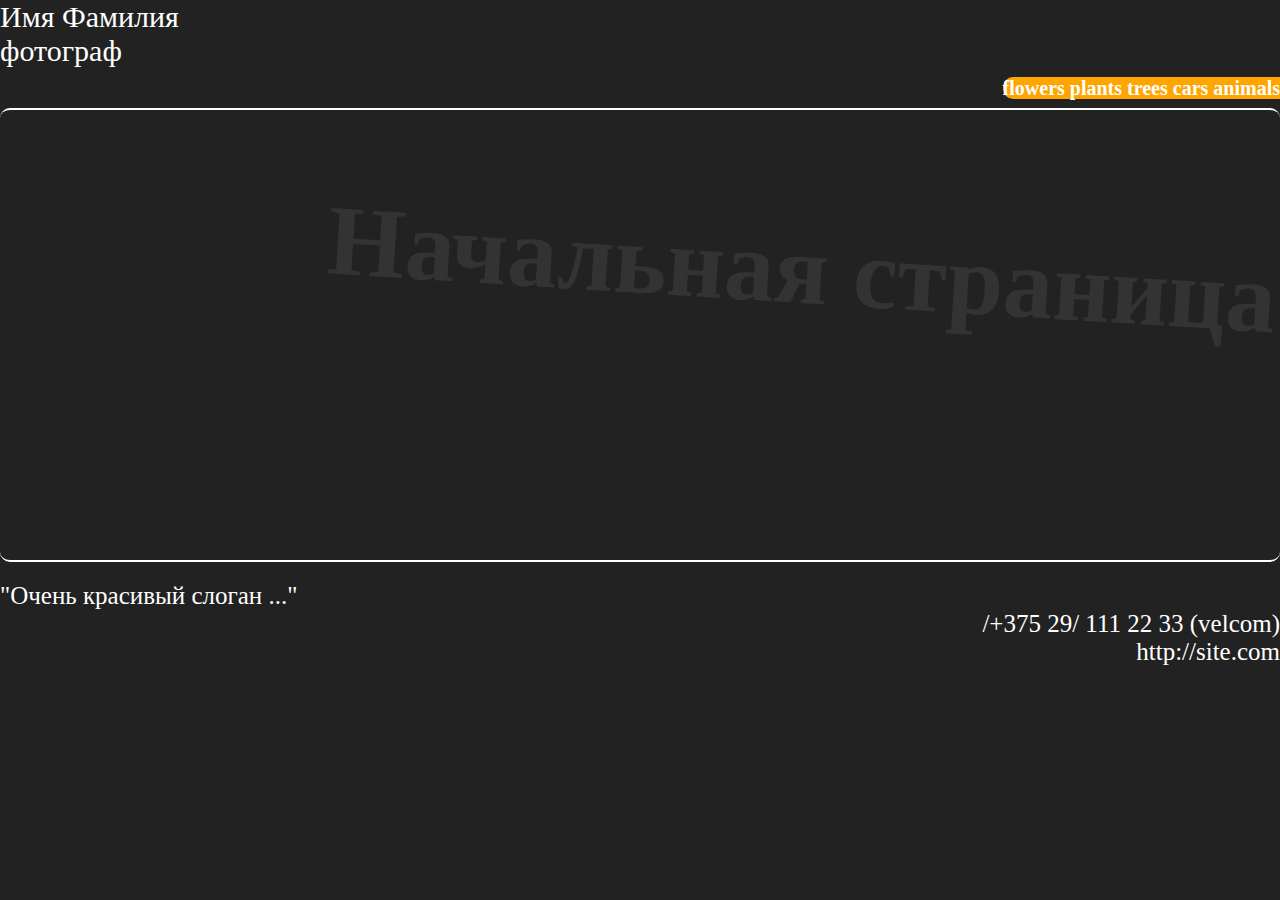
<file: view.html>
﻿<html>
	<head> 
		<title>jQuery</title>
		<link rel="stylesheet" type="text/css" href="css/style.css" media="all" />
		<link rel="stylesheet" type="text/css" href="css/jquery.lightbox-0.5.css" media="all" />
		<script type="text/javascript" src="js/jquery-1.6.1.js"></script>
		<script type="text/javascript" src="js/jquery-1.5.1.min.js"></script>

		<script type="text/javascript" src="js/jquery-ui-1.8.14.custom.min.js"></script> 
		<script type="text/javascript" src="js/jquery.lightbox-0.5.js"></script>   
		<script  src="js/script.js" type="text/javascript"></script>



	</head>
	<body> <center>
		<table id="mainContainer" cellpadding=0 cellspacing=0>
			<tr>
				<td colspan=3 id="header">
				<table cellpadding=0 cellspacing=0 border=0>
					<tr><td id="logoName"><a id='' href='./view.html' target='_self'>Имя Фамилия</a></td></tr>
					<tr><td id="logoName"><a id='' href='./view.html' target='_self'>фотограф</a></td></tr>
				</table>
				</td>
			</tr>
<!--        	<tr bgcolor="#000000">
-->        		
	        <tr>
				<td align="right" valin="middle" class="menu" height="40px";> 
    			</td>
		    </tr>
			<tr>
				<td>
					<div id="content">	
						<div id="gallery"><h2 align="center"> <div class="textForGallery">Начальная страница </div></h2>
                       
						</div>
					 </div>
				</td>
			</tr>

            <tr>
                <td id="buttonSlideShow" align="right"><a height="40px"> Slideshow: off </a> </td>
                <td id="buttonRotate" align="right"><a height="40px"> Rotation: on </a> </td>
			</tr>
			<tr id="footer">
			 	<td id="slogan" >"Очень красивый слоган ..."</td>
      	    </tr> 
			<tr id="footer">
				<td align="right"> /+375 29/ 111 22 33 (velcom)  </td>
			</tr>
			<tr id="footer"> 
				<td align="right"> <a> http://site.com </a>  </td>
			</tr>

		</table> 
	</center>
	</body> 
</html>
</file>
<file: css/style.css>
body{
	overflow-x: hidden !important;
	width: 100%;
	height: 100%;
	padding: 0;
	margin: 0;
	font-family: 'Calibri';	
	background: #222222;	/*  ���� ����  */
	/*color: gray;*/
	/*overflow: hidden;*/ /*��������� ������ ��������� */
}

#mainContainer{
	background: #222222;
	width: 100%;
}

#logoName a{
	text-decoration: none;
	color: white;
	font-size: 30px;
	}

#slogan{
	color: white;
	font-family: Monotype Corsiva;
	/*text-align:center; */
	margint: 100px;
	font-size: 25px;
}

a{
	text-decoration: none;
}

.menu a{
	text-decoration: none;
	color: white;
	background: orange;
	font-size: 20px;
	font-weight: bold;
}
.menu a:hover{
	text-decoration: none;
	color: orange;
	background: white;
	font-weight: bold;
}

.selected {									/*��������� ����������� �������� ����*/
	color: orange !important;		/*���� ������ � �������� ����*/
	background: white !important;	/*���� ��������� �������� ����*/
}

/* ���������� */

#gallery img {
  box-shadow: 0 0 1em rgba(0, 0, 0, 0.9);
  -moz-box-shadow: 0 0 1em rgba(0, 0, 0, 0.9);
  -webkit-box-shadow: 0 0 1em rgba(0, 0, 0, 0.9);
	border: 5px solid white;
	border-width: 5px 5px 20px;
	width: 90px;
	height: auto;
	position:absolute;
	z-index: 1;
}

#gallery  a:hover img {
	border: 5px solid /*orange*/;
	border-color: orange !important;
	border-width: 5px 5px 20px;
	color: #fff;
}

#content{ 
	height: 450px; 
	
	margin-bottom:20px; 
	/*================����������� �����������======================*/
	-moz-border-radius: 10px;
    -webkit-border-radius: 10px;
    border-radius: 10px; /* future proofing */
    -khtml-border-radius: 10px; /* for old Konqueror browsers */
	/*=============================================================*/
	/*margin-left:10%;*/
	/*margin-right:10%*/
	background: #222222;
	border-top: 2px solid white;
	border-bottom: 2px solid white;
}
/*===========���������� ������ ������� ����=======================================*/
.forFirstMenu{

	-moz-border-radius: 10px 0px 0px 10px !important;
    -webkit-border-radius: 10px 0px 0px 10px !important;
    border-radius: 10px 0px 0px 10px !important; 
    -khtml-border-radius: 10px 0px 0px 10px !important; 
} 
/*===============================================================================*/

#buttonSlideShow a{
	text-decoration: none;
	color: white;
	background: orange;
	font-size: 20px;
	font-weight:bold;
	/*top: -20px;*/
	/*================����������� �����������======================*/
	/*-moz-border-radius: 10px 0px 0px 10px;
    -webkit-border-radius: 10px 0px 0px 10px;
    border-radius: 10px 0px 0px 10px; /* future proofing */
    -khtml-border-radius: 10px 0px 0px 10px;*/ /* for old Konqueror browsers */
	/*=============================================================*/
	cursor: pointer;
	position: absolute;
/*	margin-top:-20px;*/
	margin-top:-10px;
	margin-left:-120px; /* ... ���������� ��-�������?*/
}

#buttonSlideShow a:hover{
	text-decoration: none;
	color: orange;
	background: white;
	cursor: pointer;
}
	
#buttonRotate a{
	text-decoration: none;
	color: white;
	background: orange;
	font-size: 20px;
	font-weight:bold;
	/*top: -20px;*/
	/*================����������� �����������======================*/
	-moz-border-radius: 10px 0px 0px 10px;
    -webkit-border-radius: 10px 0px 0px 10px;
    border-radius: 10px 0px 0px 10px; /* future proofing */
    -khtml-border-radius: 10px 0px 0px 10px; /* for old Konqueror browsers */
	/*=============================================================*/
	cursor: pointer;
	position: absolute;
/*	margin-top:-20px;*/
	margin-top:-10px;
	margin-left:-225px; /* ... ���������� ��-�������?*/
}

#buttonRotate a:hover{
	text-decoration: none;
	color: orange;
	background: white;
	cursor: pointer;
}

#gallery {	
	color: #fff;
	/*background-color: #444;*/
	padding: 10px;
	/*height: 900px !important;*/
	position:relative;
}

.textForGallery{
/*��������� ������������ �������� �����*/
-moz-user-select: none;
-khtml-user-select: none;
user-select: none;  
/*=======================================*/
	z-index: 0;
	font-size: 100px;
	font-weight: bold;
	color: #333;	
	position: absolute;
	cursor: default;
}
/*================================================================*/

#footer{
	color: white;
	font-family: Monotype Corsiva;
	/*text-align:center; */
	margin-right: 10px;
	font-size: 25px;
}


.active{
	color: rgb(190,0,0) !important;
	background: rgb(190,0,0) !important; /*���� ��������� �������� ����������*/
}
</file>
